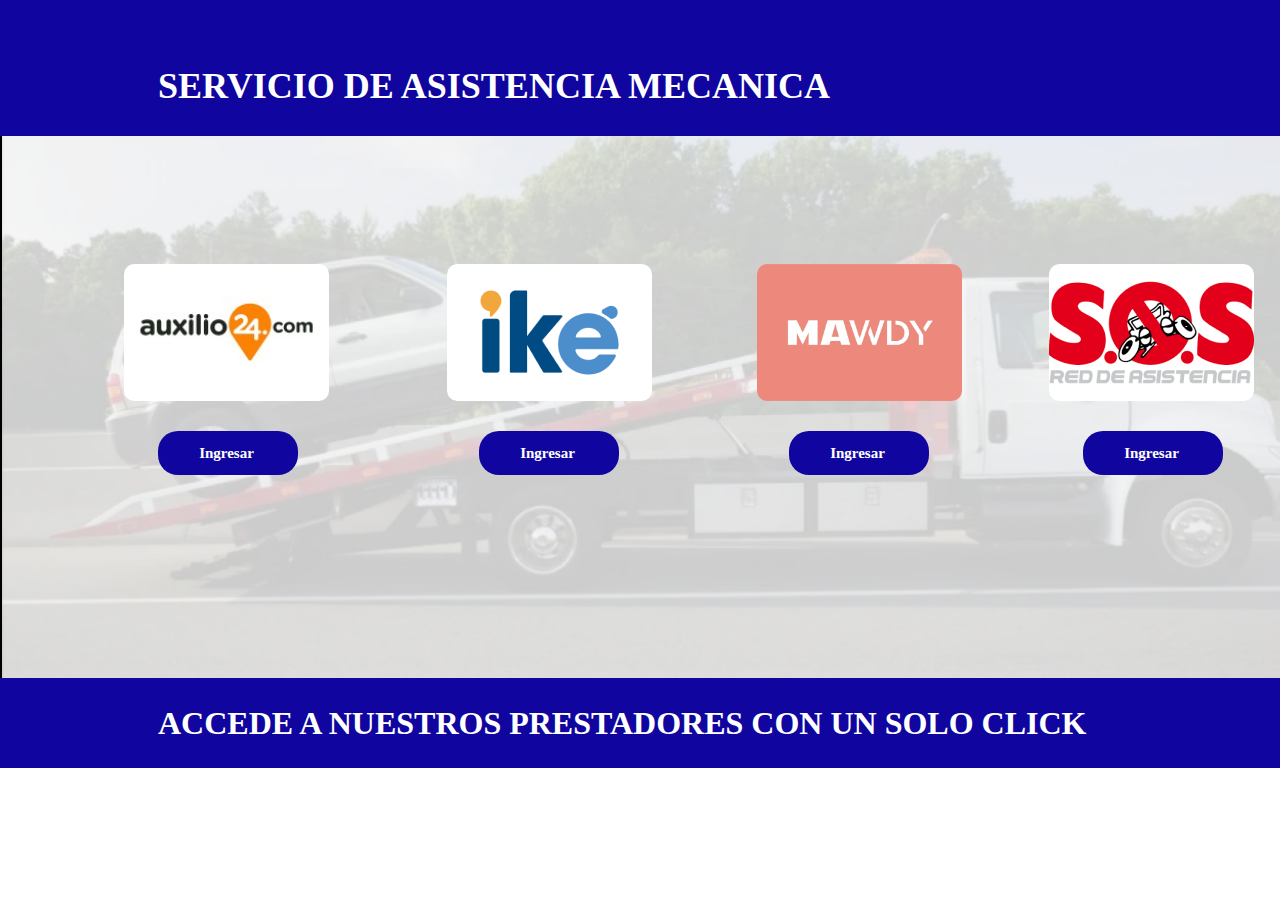
<file: index.html>
<!DOCTYPE html>
<html lang="es">
<head>
  <meta charset="UTF-8">
  <meta http-equiv="X-UA-Compatible" content="IE=edge">
  <meta name="viewport" content="width=device-width, initial-scale=1.0">
  <link rel="stylesheet" href="./vars.css">
  <link rel="stylesheet" href="./style.css">
  
  
    
  <title>Federacion Patronal servicio de gruas</title>
</head>
<body>
  <div class="frame-2">
    <img class="rectangle-19" src="rectangle-190.png" />
    <div class="rectangle-28"></div>
    <div class="servicio-de-asistencia-mecanica">
      SERVICIO DE ASISTENCIA MECANICA
    </div>
    <div class="rectangle-282"></div>
    <div class="accede-a-nuestros-prestadores-con-un-solo-click">
      ACCEDE A NUESTROS PRESTADORES CON UN SOLO CLICK
    </div>
    <img class="rectangle-29" src="rectangle-290.png" />
    <img class="rectangle-30" src="rectangle-300.png" />
    <div class="rectangle-31"></div>
    <img class="rectangle-32" src="rectangle-320.png" />
    <div class="button-bg">
      <div class="button-bg2"></div>
      <div class="ingresar"><a href="https://auxilio24.com/" target=_blank>
        Ingresar</a></div>
    </div>
    <div class="button-bg3">
      <div class="button-bg2"></div>
      <div class="ingresar"><a href="https://asistencia.ikeargentina.com.ar/socios/homeview.aspx?idsponsor=12&campaignId=7015f000000VgEh&utm_source=google&utm_medium=recurso&utm_campaign=enlace_vial&gad_source=1&gclid=CjwKCAjwmYCzBhA6EiwAxFwfgAMJPELWDI8HmRcH0g9oMOEf-5Savk0i-vn7l92YN5WRmyWNIHYlJRoCNfAQAvD_BwE" target=_blank>
        Ingresar</a></div>
    </div>
    <div class="button-bg4">
      <div class="button-bg2"></div>
      <div class="ingresar"><a href="https://www.mawdy.com.ar/" target=_blank>
        Ingresar</a></div>
    </div>
    <div class="button-bg5">
      <div class="button-bg2"></div>
      <div class="ingresar"><a href="https://www.redsos.com.ar/" target=_blank>
        Ingresar</a></div>
    </div>
    <img class="rectangle-40" src="rectangle-400.png" />
  </div>
  
</body>
</html>
</file>
<file: vars.css>
/* Figma Styles of your File */
:root {
  /* Colors */
  /* Fonts */
  /* Effects */
}
</file>
<file: style.css>
a,
button,
input,
select,
h1,
h2,
h3,
h4,
h5,
* {
    box-sizing: border-box;
    margin: 0;
    padding: 0;
    border: none;
    text-decoration: none;
    background: none;
   
    -webkit-font-smoothing: antialiased;
}
   
menu, ol, ul {
    list-style-type: none;
    margin: 0;
    padding: 0;
}

.frame-2,
.frame-2 * {
  box-sizing: border-box;
}
.frame-2 {
  background: #ffffff;
  height: 768px;
  position: relative;
  overflow: hidden;
}
.rectangle-19 {
  background: linear-gradient(
    to left,
    rgba(245, 245, 245, 0.83),
    rgba(245, 245, 245, 0.83)
  );
  border-style: solid;
  border-color: #000000;
  border-width: 1px;
  width: 1366px;
  height: 768px;
  position: absolute;
  left: 0px;
  top: 0px;
  box-shadow: inset 0px 4px 4px 0px rgba(0, 0, 0, 0.25);
  object-fit: cover;
}

a{
  color: #ffffff;
  text-align: center;
  font-family: 'Times New Roman', Times, serif;
  font-size: 15px;
  font-weight: 700;
  position: center;
  right: 26px;
  left: 23px;
  top: calc(50% - 9px);
}


.rectangle-28 {
  background: #10069f;
  width: 1366px;
  height: 136px;
  position: absolute;
  left: 0px;
  top: 0px;
}
.servicio-de-asistencia-mecanica {
  color: #ffffff;
  text-align: left;
  font-family:'Times New Roman', Times, serif;
  font-size: 36px;
  font-weight: 700;
  position: absolute;
  left: 158px;
  top: 65px;
}
.rectangle-282 {
  background: #10069f;
  width: 1366px;
  height: 90px;
  position: absolute;
  left: 0px;
  top: 678px;
}
.accede-a-nuestros-prestadores-con-un-solo-click {
  color: #ffffff;
  text-align: left;
  font-family: 'Times New Roman', Times, serif;
  font-size: 32px;
  font-weight: 700;
  position: absolute;
  left: 158px;
  top: 705px;
}
.rectangle-29 {
  border-radius: 10px;
  width: 205px;
  height: 137px;
  position: absolute;
  left: 1049px;
  top: 264px;
  object-fit: cover;
}
.rectangle-30 {
  border-radius: 10px;
  width: 205px;
  height: 137px;
  position: absolute;
  left: 447px;
  top: 264px;
  object-fit: cover;
}
.rectangle-31 {
  background: #ffffff;
  border-radius: 10px;
  opacity: 1;
  width: 205px;
  height: 137px;
  position: absolute;
  left: 757px;
  top: 264px;
}
.rectangle-32 {
  border-radius: 10px;
  opacity: 1;
  width: 205px;
  height: 137px;
  position: absolute;
  left: 124px;
  top: 264px;
  object-fit: cover;
}
.button-bg {
  width: 140px;
  height: 44px;
  position: absolute;
  left: 158px;
  top: 431px;
  /* box-shadow: 0px 4px 4px 0px rgba(0, 0, 0, 0.25),
    0px 4px 4px 0px rgba(0, 0, 0, 0.25); */
}
.button-bg2 {
  background: #10069f;
  border-radius: 20px;
  width: 100%;
  height: 100%;
  position: absolute;
  right: 0%;
  left: 0%;
  bottom: 0%;
  top: 0%;
}
.ingresar {
  color: #ffffff;
  text-align: center;
  font-family: "Inter-Bold", sans-serif;
  font-size: 15px;
  font-weight: 700;
  position: absolute;
  right: 26px;
  left: 23px;
  top: calc(50% - 9px);
  
}
.button-bg3 {
  width: 140px;
  height: 44px;
  position: absolute;
  left: 479px;
  top: 431px;
  /* box-shadow: 0px 4px 4px 0px rgba(0, 0, 0, 0.25),
    0px 4px 4px 0px rgba(0, 0, 0, 0.25); */
}
.button-bg4 {
  width: 140px;
  height: 44px;
  position: absolute;
  left: 789px;
  top: 431px;
  /* box-shadow: 0px 4px 4px 0px rgba(0, 0, 0, 0.25),
    0px 4px 4px 0px rgba(0, 0, 0, 0.25); */
}
.button-bg5 {
  width: 140px;
  height: 44px;
  position: absolute;
  left: 1083px;
  top: 431px;
  /* box-shadow: 0px 4px 4px 0px rgba(0, 0, 0, 0.25),
    0px 4px 4px 0px rgba(0, 0, 0, 0.25); */
}
.rectangle-40 {
  border-radius: 10px;
  opacity: 0.5199999809265137;
  width: 205px;
  height: 137px;
  position: absolute;
  left: 757px;
  top: 264px;
  object-fit: cover;
}
</file>
